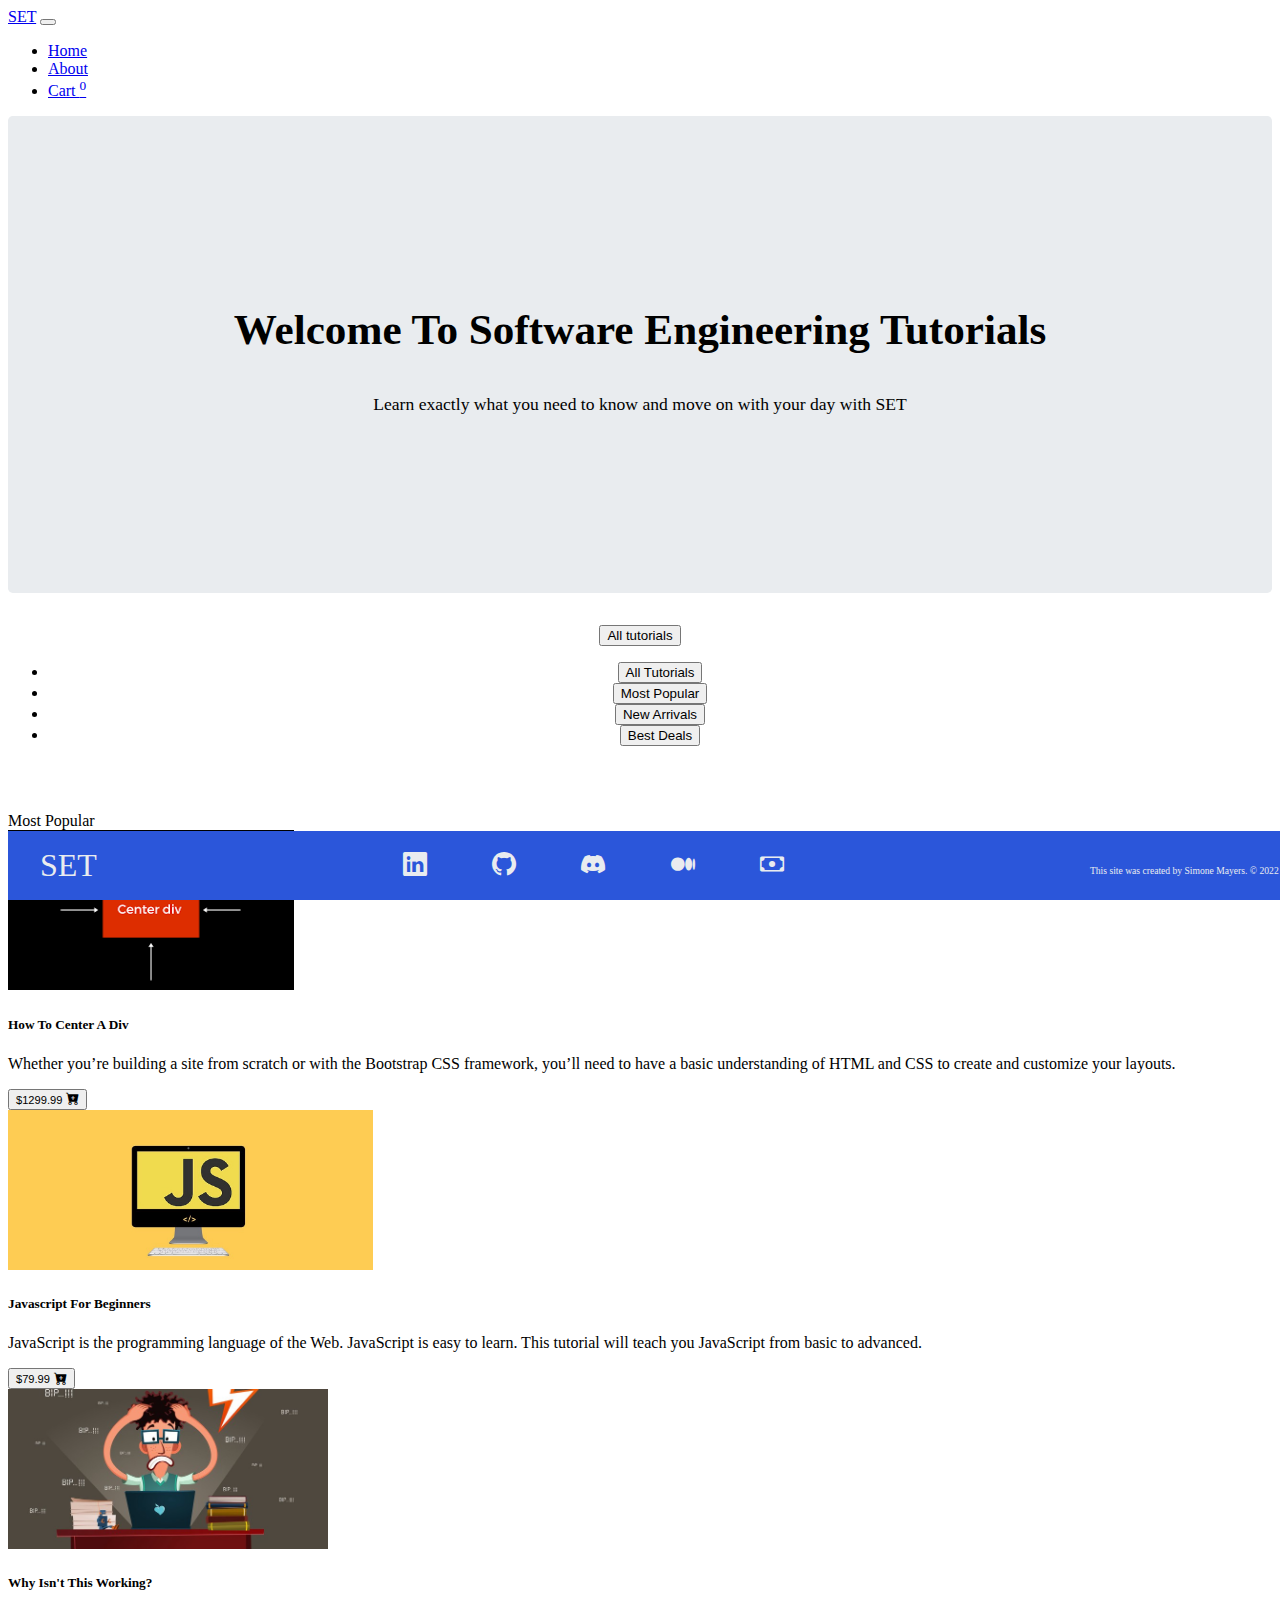
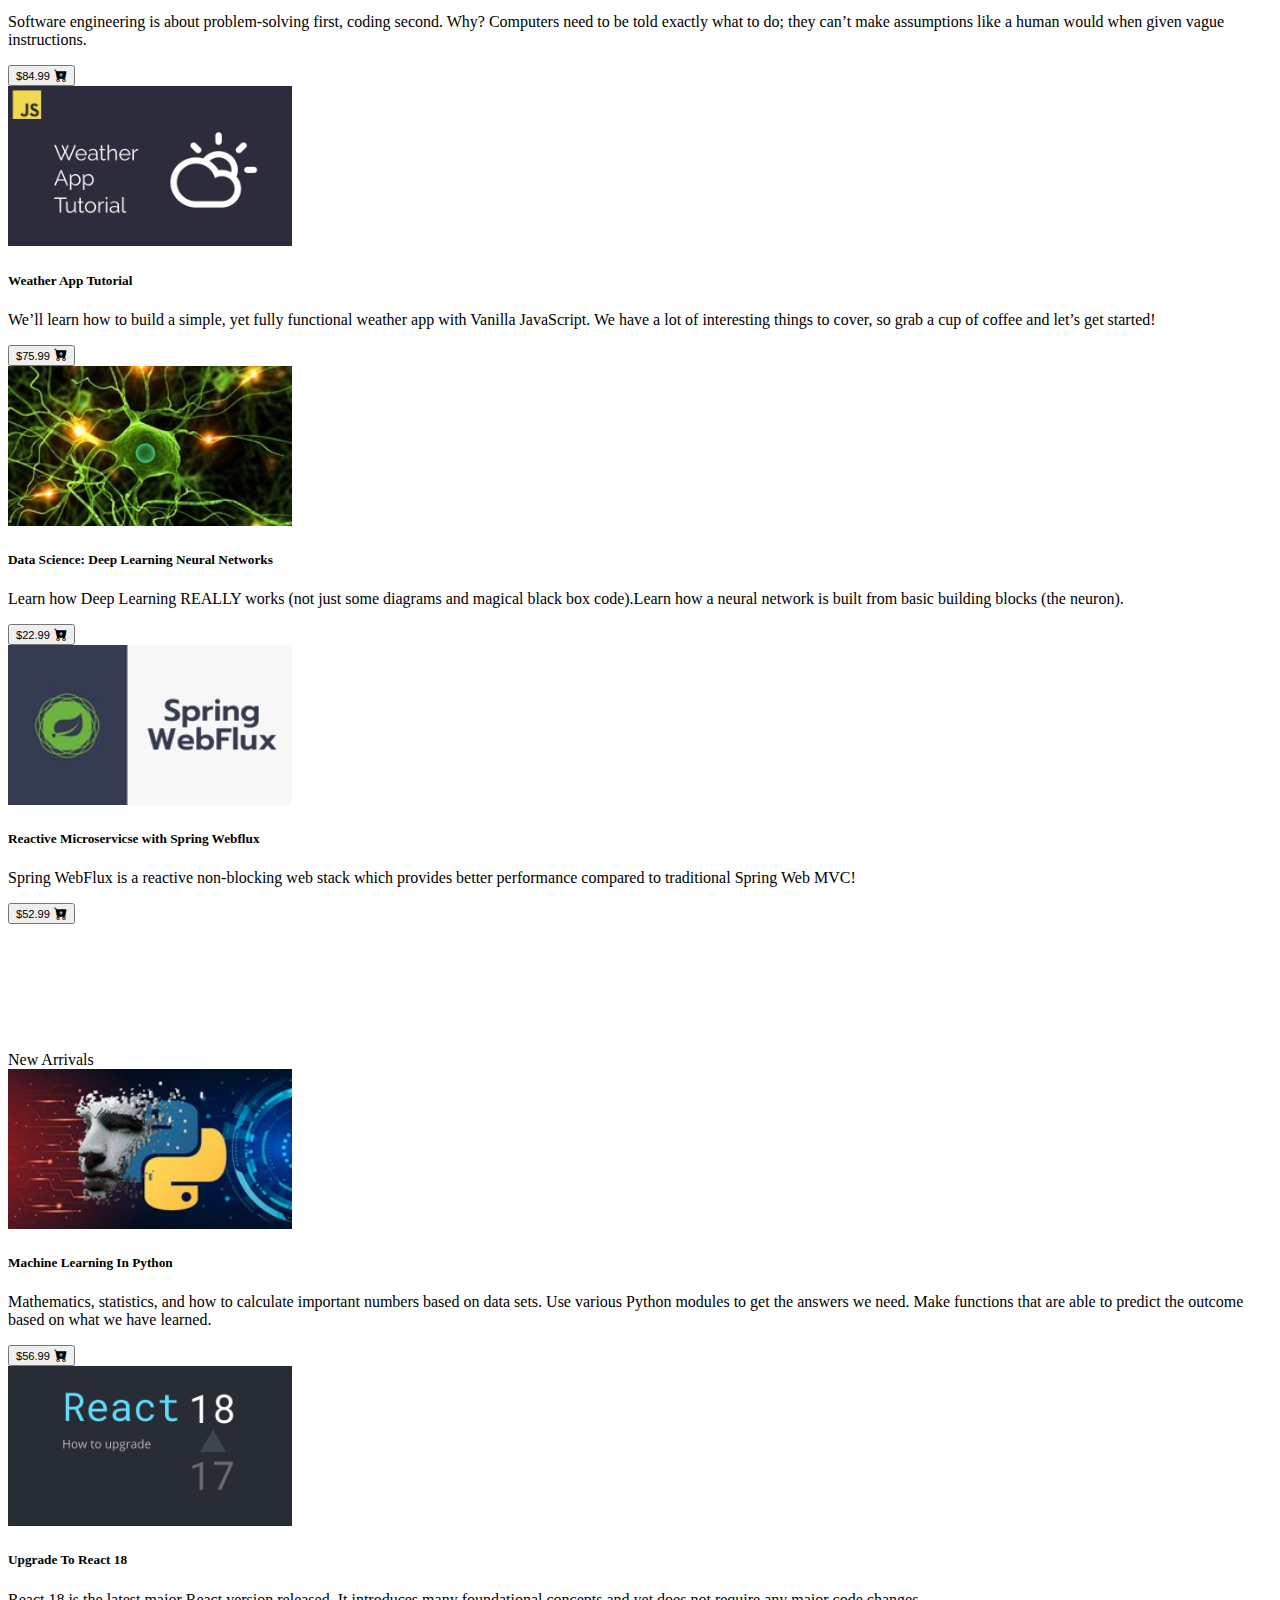
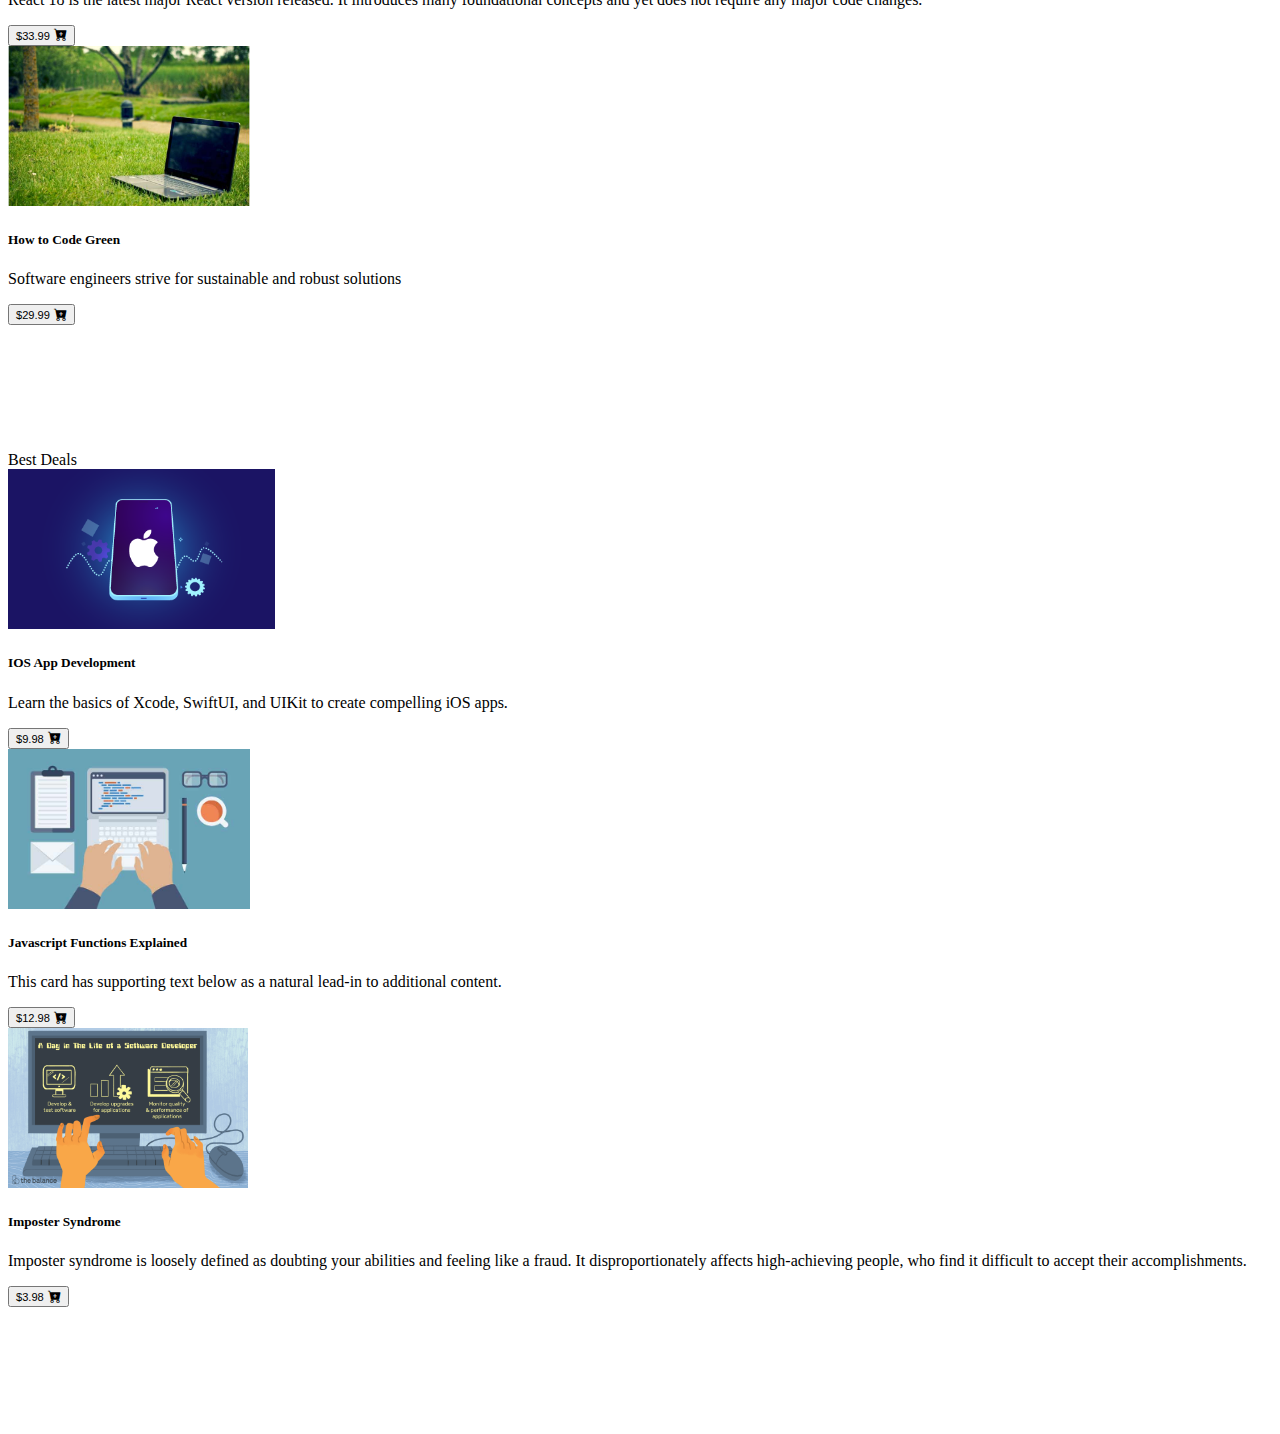
<file: index.html>
<!DOCTYPE html>
<html lang="en">
<head>
    <meta charset="UTF-8">
    <meta http-equiv="X-UA-Compatible" content="IE=edge">
    <meta name="viewport" content="width=device-width, initial-scale=1.0">
    <link href="https://cdn.jsdelivr.net/npm/bootstrap@5.1.3/dist/css/bootstrap.min.css" rel="stylesheet" integrity="sha384-1BmE4kWBq78iYhFldvKuhfTAU6auU8tT94WrHftjDbrCEXSU1oBoqyl2QvZ6jIW3" crossorigin="anonymous">
    <link rel="stylesheet" href="https://cdn.jsdelivr.net/npm/bootstrap-icons@1.8.1/font/bootstrap-icons.css">
    <link rel="stylesheet" href="style.css">
    <title>Document</title>
</head>
<body>

    <nav class="navbar navbar-expand-lg navbar-light bg-light">
        <div class="container-fluid">
            <a class="navbar-brand" href="index.html">SET</a>
            <button class="navbar-toggler" type="button" data-bs-toggle="collapse" data-bs-target="#navbarNavDropdown" aria-controls="navbarNavDropdown" aria-expanded="false" aria-label="Toggle navigation">
                <span class="navbar-toggler-icon"></span>
            </button>
            <div class="collapse navbar-collapse" id="navbarNavDropdown">
                <ul class="navbar-nav d-flex w-100">
                    <li class="nav-item">
                        <a class="nav-link active" aria-current="page" href="index.html">Home</a>
                    </li>
                    <li class="nav-item">
                        <a class="nav-link" href="about.html">About</a>
                    </li>
                    <li class="nav-item ms-auto">
                        <a class="nav-link" href="cart.html">Cart</a>
                    </li>
                </ul>
            </div>
        </div>
    </nav>


    <div class="jumbotron">
        <h1>Welcome To Software Engineering Tutorials</h1>
        <p>Learn exactly what you need to know and move on with your day with SET</p>
    </div>

    <div class="filter">
        <div class="dropdown">
            <button class="btn btn-secondary dropdown-toggle" type="button" id="dropdownMenuButton1" data-bs-toggle="dropdown" aria-expanded="false">
                All tutorials
            </button>
            <ul class="dropdown-menu" aria-labelledby="dropdownMenuButton1">
                <li><button id="all-tutorials-button" class="dropdown-item">All Tutorials</button></li>
                <li><button id="most-popular-button" class="dropdown-item">Most Popular</button></li>
                <li><button id="new-arrivals-button" class="dropdown-item" >New Arrivals</button></li>
                <li><button id="best-deals-button" class="dropdown-item">Best Deals</button></li>
            </ul>
        </div>
    </div>

    <div class="main" >
        <div id="most-popular"  class="card text-center featured">
            <div class="card-header bg-warning">
                Most Popular
            </div>
            <div class="card-body">
                <div class="row row-cols-1 row-cols-md-3 g-4">
                    <div class="col">
                        <div class="card h-100">
                            <img src="./src/center-a-div.png" class="card-img-top" alt="...">
                            <div class="card-body">
                                <h5 class="card-title">How To Center A Div</h5>
                                <p class="card-text">Whether you’re building a site from scratch or with the Bootstrap CSS framework, you’ll need to have a basic understanding of HTML and CSS to create and customize your layouts.</p>
                            </div>
                            <button class="card-footer btn fs-4 add-to-cart">
                                <small class="text-muted">$1299.99</small>
                                <i class="bi bi-cart-plus-fill text-warning"></i>
                            </button>
                        </div>
                    </div>
                    <div class="col">
                        <div class="card h-100">
                            <img src="./src/javascript-for-beginners.jpg" class="card-img-top" alt="...">
                            <div class="card-body">
                                <h5 class="card-title">Javascript For Beginners</h5>
                                <p class="card-text">JavaScript is the programming language of the Web. JavaScript is easy to learn. This tutorial will teach you JavaScript from basic to advanced.</p>
                            </div>
                            <button class="card-footer btn fs-4 add-to-cart">
                                <small class="text-muted">$79.99</small>
                                <i class="bi bi-cart-plus-fill text-warning"></i>
                            </button>
                        </div>
                    </div>
                    <div class="col">
                        <div class="card h-100">
                            <img src="./src/why-isnt-this-working.jpeg" class="card-img-top" alt="...">
                            <div class="card-body">
                                <h5 class="card-title">Why Isn't This Working?</h5>
                                <p class="card-text">Software engineering is about problem-solving first, coding second. Why? Computers need to be told exactly what to do; they can’t make assumptions like a human would when given vague instructions. </p>
                            </div>
                            <button class="card-footer btn fs-4 add-to-cart">
                                <small class="text-muted">$84.99</small>
                                <i class="bi bi-cart-plus-fill text-warning"></i>
                            </button>
                        </div>
                    </div>
                </div>
                <div class="row row-cols-1 row-cols-md-3 g-4">
                    <div class="col">
                        <div class="card h-100">
                            <img src="./src/weather-app.jpg" class="card-img-top" alt="...">
                            <div class="card-body">
                                <h5 class="card-title">Weather App Tutorial</h5>
                                <p class="card-text">We’ll learn how to build a simple, yet fully functional weather app with Vanilla JavaScript. We have a lot of interesting things to cover, so grab a cup of coffee and let’s get started! </p>
                            </div>
                            <button class="card-footer btn fs-4 add-to-cart">
                                <small class="text-muted">$75.99</small>
                                <i class="bi bi-cart-plus-fill text-warning"></i>
                            </button>
                        </div>
                    </div>
                    <div class="col">
                        <div class="card h-100">
                            <img src="./src/data-science.jpg" class="card-img-top" alt="...">
                            <div class="card-body">
                                <h5 class="card-title">Data Science: Deep Learning Neural Networks</h5>
                                <p class="card-text">Learn how Deep Learning REALLY works (not just some diagrams and magical black box code).Learn how a neural network is built from basic building blocks (the neuron).</p>
                            </div>
                            <button class="card-footer btn fs-4 add-to-cart">
                                <small class="text-muted">$22.99</small>
                                <i class="bi bi-cart-plus-fill text-warning"></i>
                            </button>
                        </div>
                    </div>
                    <div class="col">
                        <div class="card h-100">
                            <img src="./src/spring.jpg" class="card-img-top" alt="...">
                            <div class="card-body">
                                <h5 class="card-title">Reactive Microservicse with Spring Webflux</h5>
                                <p class="card-text">Spring WebFlux is a reactive non-blocking web stack which provides better performance compared to traditional Spring Web MVC! </p>
                            </div>
                            <button class="card-footer btn fs-4 add-to-cart">
                                <small class="text-muted">$52.99</small>
                                <i class="bi bi-cart-plus-fill text-warning"></i>
                            </button>
                        </div>
                    </div>
                </div>
            </div>
        </div>

        <div id="new-arrivals" class="card text-center featured">
            <div class="card-header bg-warning">
                New Arrivals
            </div>
            <div class="card-body">
                <div class="row row-cols-1 row-cols-md-3 g-4">
                    <div class="col">
                        <div class="card h-100">
                            <img src="./src/machine-learning-in-python.jpg" class="card-img-top" alt="...">
                            <div class="card-body">
                                <h5 class="card-title">Machine Learning In Python</h5>
                                <p class="card-text">Mathematics, statistics, and how to calculate important numbers based on data sets. Use various Python modules to get the answers we need. Make functions that are able to predict the outcome based on what we have learned.</p>
                            </div>
                            <button class="card-footer btn fs-4 add-to-cart">
                                <small class="text-muted">$56.99</small>
                                <i class="bi bi-cart-plus-fill text-warning"></i>
                            </button>
                        </div>
                    </div>
                    <div class="col">
                        <div class="card h-100">
                            <img src="./src/how-to-upgrade-to-react-18.jpg" class="card-img-top" alt="...">
                            <div class="card-body">
                                <h5 class="card-title">Upgrade To React 18</h5>
                                <p class="card-text">React 18 is the latest major React version released. It introduces many foundational concepts and yet does not require any major code changes.</p>
                            </div>
                            <button class="card-footer btn fs-4 add-to-cart">
                                <small class="text-muted">$33.99</small>
                                <i class="bi bi-cart-plus-fill text-warning"></i>
                            </button>
                        </div>
                    </div>
                    <div class="col">
                        <div class="card h-100">
                            <img src="./src/how-to-code-green.jpg" class="card-img-top" alt="...">
                            <div class="card-body">
                                <h5 class="card-title">How to Code Green</h5>
                                <p class="card-text">Software engineers strive for sustainable and robust solutions  </p>
                            </div>
                            <button class="card-footer btn fs-4 add-to-cart">
                                <small class="text-muted">$29.99</small>
                                <i class="bi bi-cart-plus-fill text-warning"></i>
                            </button>
                        </div>
                    </div>
                </div>
            </div>
        </div>

        <div id="best-deals" class="card text-center featured">
            <div class="card-header bg-warning">
                Best Deals
            </div>
            <div class="card-body">
                <div class="row row-cols-1 row-cols-md-3 g-4">
                    <div class="col">
                        <div class="card h-100">
                            <img src="./src/ios-development.png" class="card-img-top" alt="...">
                            <div class="card-body">
                                <h5 class="card-title">IOS App Development</h5>
                                <p class="card-text">Learn the basics of Xcode, SwiftUI, and UIKit to create compelling iOS apps.</p>
                            </div>
                            <button class="card-footer btn fs-4 add-to-cart">
                                <small class="text-muted">$9.98</small>
                                <i class="bi bi-cart-plus-fill text-warning"></i>
                            </button>
                        </div>
                    </div>
                    <div class="col">
                        <div class="card h-100">
                            <img src="./src/javascript-functions-explained.png" class="card-img-top" alt="...">
                            <div class="card-body">
                                <h5 class="card-title">Javascript Functions Explained</h5>
                                <p class="card-text">This card has supporting text below as a natural lead-in to additional content.</p>
                            </div>
                            <button class="card-footer btn fs-4 add-to-cart">
                                <small class="text-muted">$12.98</small>
                                <i class="bi bi-cart-plus-fill text-warning"></i>
                            </button>
                        </div>
                    </div>
                    <div class="col">
                        <div class="card h-100">
                            <img src="./src/imposter-syndrome.png" class="card-img-top" alt="...">
                            <div class="card-body">
                                <h5 class="card-title">Imposter Syndrome</h5>
                                <p class="card-text">Imposter syndrome is loosely defined as doubting your abilities and feeling like a fraud. It disproportionately affects high-achieving people, who find it difficult to accept their accomplishments.</p>
                            </div>
                            <button class="card-footer btn fs-4 add-to-cart">
                                <small class="text-muted">$3.98</small>
                                <i class="bi bi-cart-plus-fill text-warning"></i>
                            </button>
                        </div>
                    </div>
                </div>
            </div>
        </div>
    </div>

    <footer class="footer">
        <div class="logo">SET</div>
        <div class="socials">
            <a target="_blank" href="https://www.linkedin.com/in/simone-mayers-68061770/">
                <i class="bi bi-linkedin"></i>
            </a> 
            <a target="_blank" href="https://github.com/simonemayers">
                <i class="bi bi-github"></i>
            </a>
            <a target="_blank" href="https://discord.com/users/Simone#3603">
                <i class="bi bi-discord"></i>
            </a>
            <a target="_blank" href="https://medium.com/@simone21295">
                <i class="bi bi-medium"></i>
            </a>
            <a target="_blank" href="https://cash.app/$ceosimone">
                <i class="bi bi-cash"></i>
            </a>
        </div>
        <p class="copyright">This site was created by Simone Mayers. © 2022 Copyright</p>
    </footer>
    
    

    <script src="script.js"></script>
    <script src="https://cdn.jsdelivr.net/npm/bootstrap@5.1.3/dist/js/bootstrap.bundle.min.js" integrity="sha384-ka7Sk0Gln4gmtz2MlQnikT1wXgYsOg+OMhuP+IlRH9sENBO0LRn5q+8nbTov4+1p" crossorigin="anonymous"></script>
</body>
</html>
</file>
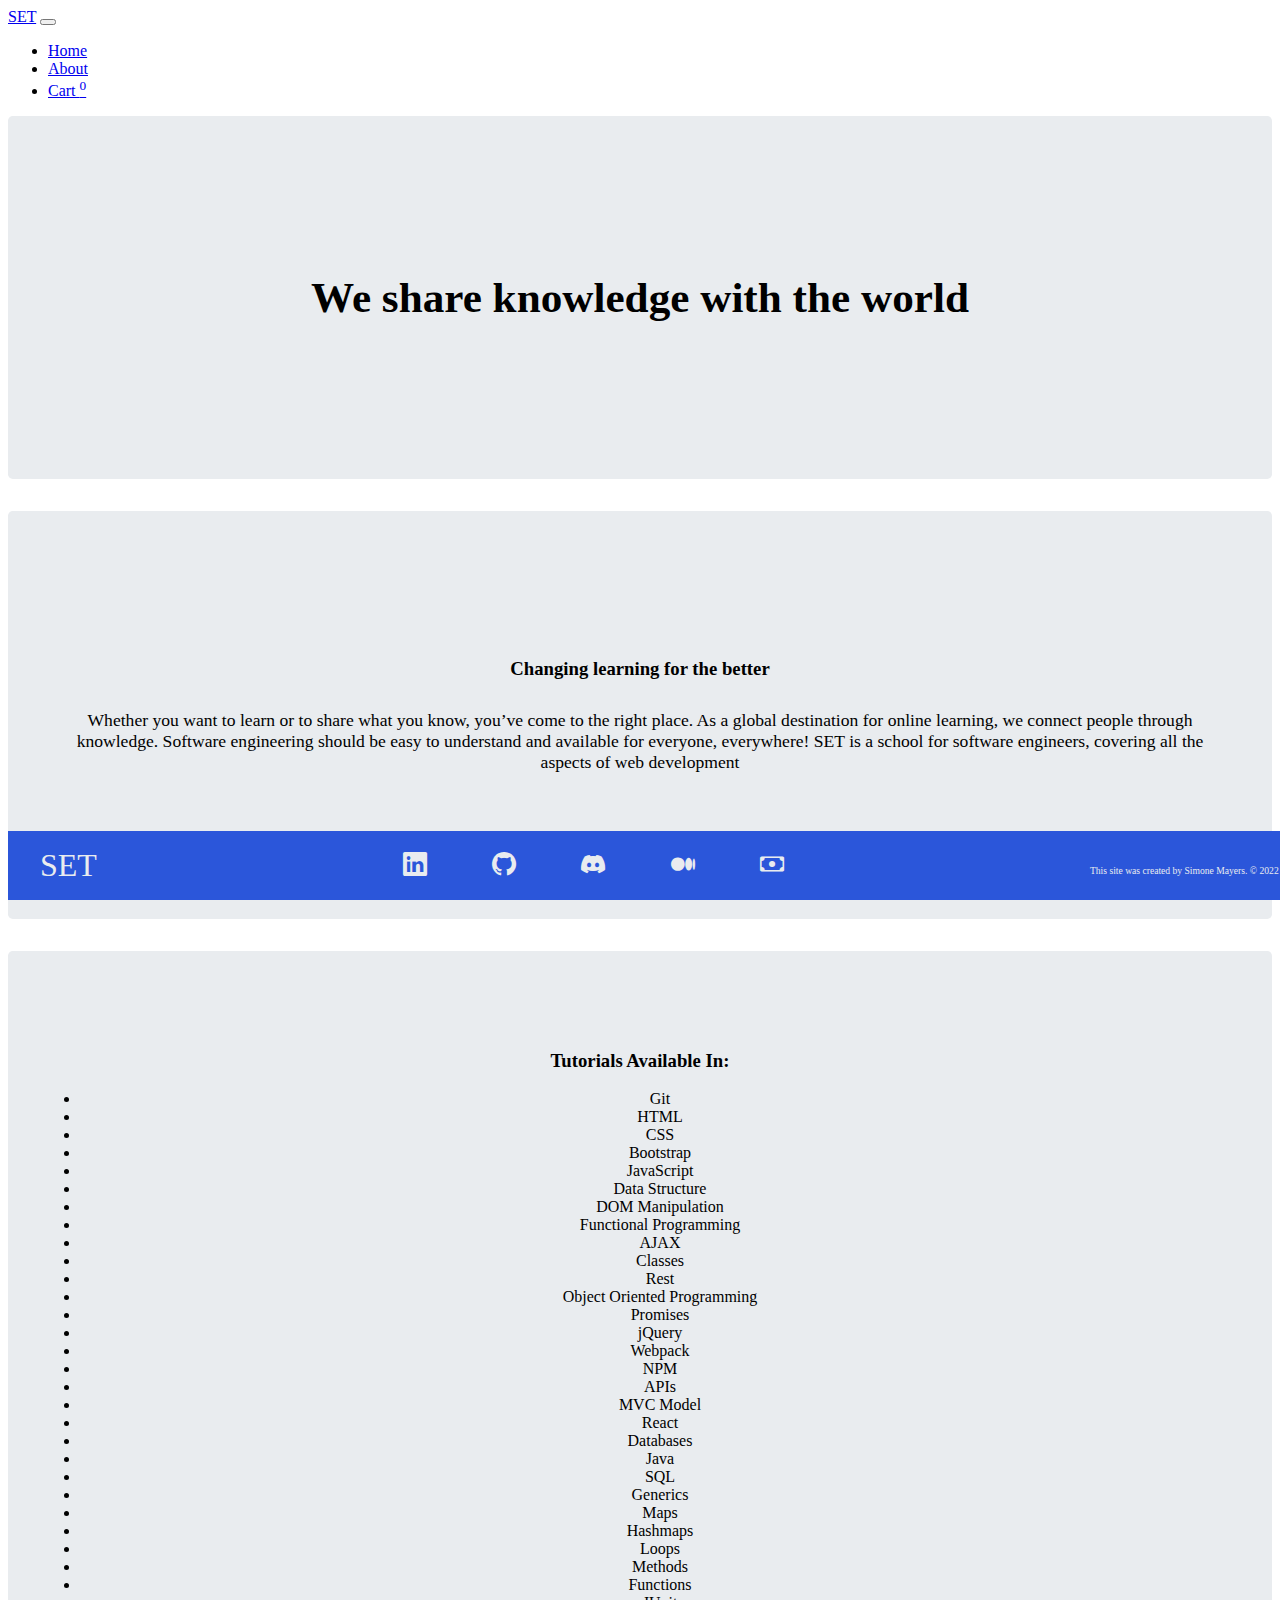
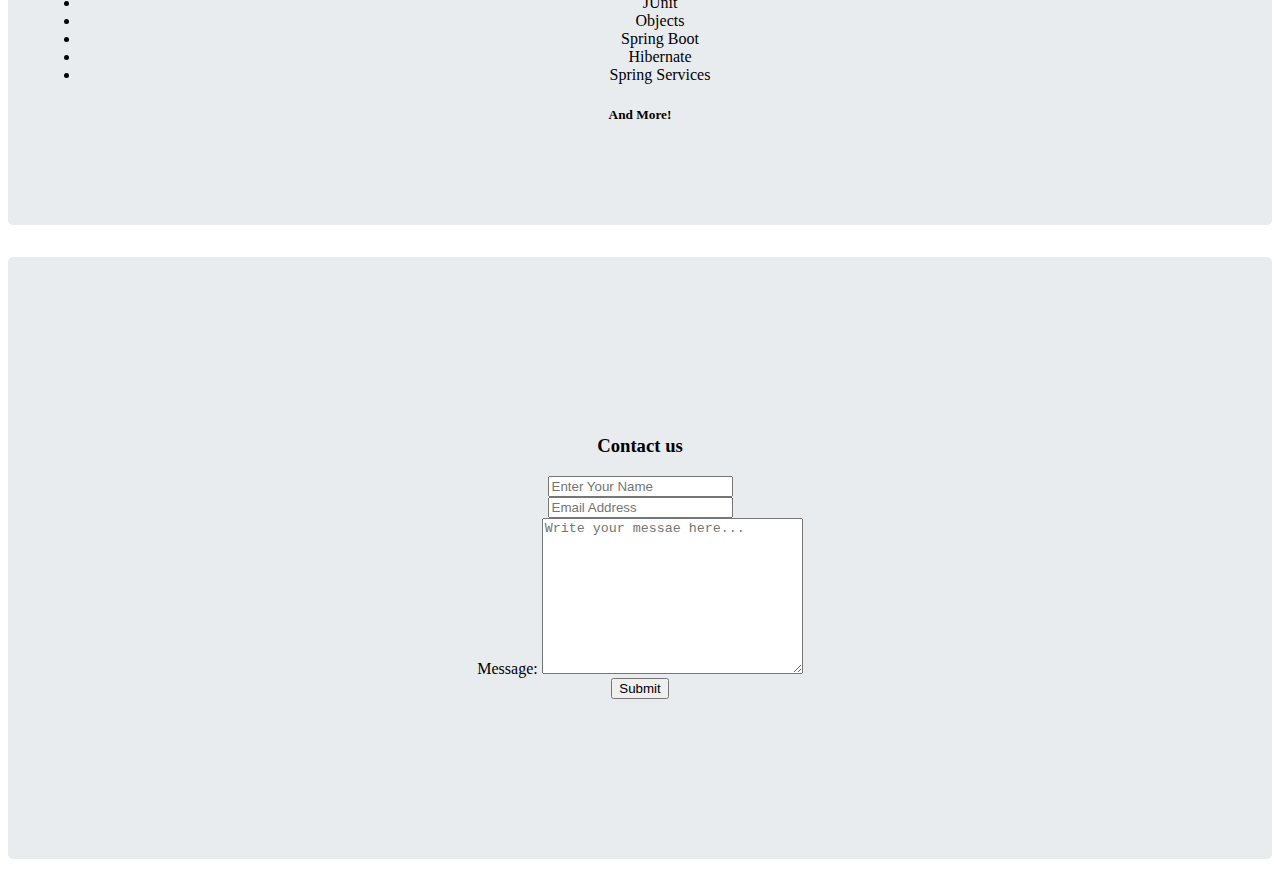
<file: about.html>
<!DOCTYPE html>
<html lang="en">
<head>
    <meta charset="UTF-8">
    <meta http-equiv="X-UA-Compatible" content="IE=edge">
    <meta name="viewport" content="width=device-width, initial-scale=1.0">
    <link href="https://cdn.jsdelivr.net/npm/bootstrap@5.1.3/dist/css/bootstrap.min.css" rel="stylesheet" integrity="sha384-1BmE4kWBq78iYhFldvKuhfTAU6auU8tT94WrHftjDbrCEXSU1oBoqyl2QvZ6jIW3" crossorigin="anonymous">
    <link rel="stylesheet" href="https://cdn.jsdelivr.net/npm/bootstrap-icons@1.8.1/font/bootstrap-icons.css">
    <link rel="stylesheet" href="style.css">
    <title>Document</title>
</head>
<body>

    <nav class="navbar navbar-expand-lg navbar-light bg-light">
        <div class="container-fluid">
            <a class="navbar-brand" href="index.html">SET</a>
            <button class="navbar-toggler" type="button" data-bs-toggle="collapse" data-bs-target="#navbarNavDropdown" aria-controls="navbarNavDropdown" aria-expanded="false" aria-label="Toggle navigation">
                <span class="navbar-toggler-icon"></span>
            </button>
            <div class="collapse navbar-collapse" id="navbarNavDropdown">
                <ul class="navbar-nav d-flex w-100">
                    <li class="nav-item">
                        <a class="nav-link" aria-current="page" href="index.html">Home</a>
                    </li>
                    <li class="nav-item">
                        <a class="nav-link active" href="about.html">About</a>
                    </li>
                    <li class="nav-item ms-auto">
                        <a class="nav-link" href="cart.html">Cart</a>
                    </li>
                </ul>
            </div>
        </div>
    </nav>

    <div class="jumbotron bg-warning about">
        <h1>We share knowledge with the world</h1>
    </div>
    <div class="jumbotron about">
        <h3>Changing learning for the better</h3>
        <p>Whether you want to learn or to share what you know, you’ve come to the right place. As a global destination for online learning, we connect people through knowledge. Software engineering should be easy to understand and available for everyone, everywhere! SET is a school for software engineers, covering all the aspects of web development</p>
    </div>
    <div class="jumbotron bg-warning topics">
        <h3>Tutorials Available In: </h3>
        <ul class="list-inline">
            <li class="list-inline-item">Git</li>
            <li class="list-inline-item">HTML</li>
            <li class="list-inline-item">CSS</li>
            <li class="list-inline-item">Bootstrap</li>
            <li class="list-inline-item">JavaScript</li>
            <li class="list-inline-item">Data Structure</li>
            <li class="list-inline-item">DOM Manipulation</li>
            <li class="list-inline-item">Functional Programming</li>
            <li class="list-inline-item">AJAX</li>
            <li class="list-inline-item">Classes</li>
            <li class="list-inline-item">Rest</li>
            <li class="list-inline-item">Object Oriented Programming</li>
            <li class="list-inline-item">Promises</li>
            <li class="list-inline-item">jQuery</li>
            <li class="list-inline-item">Webpack</li>
            <li class="list-inline-item">NPM</li>
            <li class="list-inline-item">APIs</li>
            <li class="list-inline-item">MVC Model</li>
            <li class="list-inline-item">React</li>
            <li class="list-inline-item">Databases</li>
            <li class="list-inline-item">Java</li>
            <li class="list-inline-item">SQL</li>
            <li class="list-inline-item">Generics</li>
            <li class="list-inline-item">Maps</li>
            <li class="list-inline-item">Hashmaps</li>
            <li class="list-inline-item">Loops</li>
            <li class="list-inline-item">Methods</li>
            <li class="list-inline-item">Functions</li>
            <li class="list-inline-item">JUnit</li>
            <li class="list-inline-item">Objects</li>
            <li class="list-inline-item">Spring Boot</li>
            <li class="list-inline-item">Hibernate</li>
            <li class="list-inline-item">Spring Services</li>
        </ul>
        <h5>And More!</h5>
    </div>

    <div class="jumbotron form-jumbotron pt-5 pb-5 mb-5">
        <h3>Contact us</h3>
        <form class="form">
            <div class="input-group pb-2">
                <input class="form-control w-50" type="text" name="name" placeholder="Enter Your Name">
            </div>
            <div class="input-group pb-1">
                <input class="form-control w-50" type="email" name="email" placeholder="Email Address">
            </div>
            <div class="input-group d-flex flex-column">
                <label class="form-label p-1 m-auto" for="message">Message: </label>
                <textarea class="form-control w-100" name="message" id="message" cols="30" rows="10" placeholder="Write your messae here..."></textarea>
            </div>
            <button type="submit" class="btn">Submit</button>
        </form>
    </div>

    <footer class="footer">
        <div class="logo">SET</div>
        <div class="socials">
            <a target="_blank" href="https://www.linkedin.com/in/simone-mayers-68061770/">
                <i class="bi bi-linkedin"></i>
            </a> 
            <a target="_blank" href="https://github.com/simonemayers">
                <i class="bi bi-github"></i>
            </a>
            <a target="_blank" href="https://discord.com/users/Simone#3603">
                <i class="bi bi-discord"></i>
            </a>
            <a target="_blank" href="https://medium.com/@simone21295">
                <i class="bi bi-medium"></i>
            </a>
            <a target="_blank" href="https://cash.app/$ceosimone">
                <i class="bi bi-cash"></i>
            </a>
        </div>
        <p class="copyright">This site was created by Simone Mayers. © 2022 Copyright</p>
    </footer>
    

    <script src="script.js"></script>
    <script src="https://cdn.jsdelivr.net/npm/bootstrap@5.1.3/dist/js/bootstrap.bundle.min.js" integrity="sha384-ka7Sk0Gln4gmtz2MlQnikT1wXgYsOg+OMhuP+IlRH9sENBO0LRn5q+8nbTov4+1p" crossorigin="anonymous"></script>
</body>
</html>
</file>
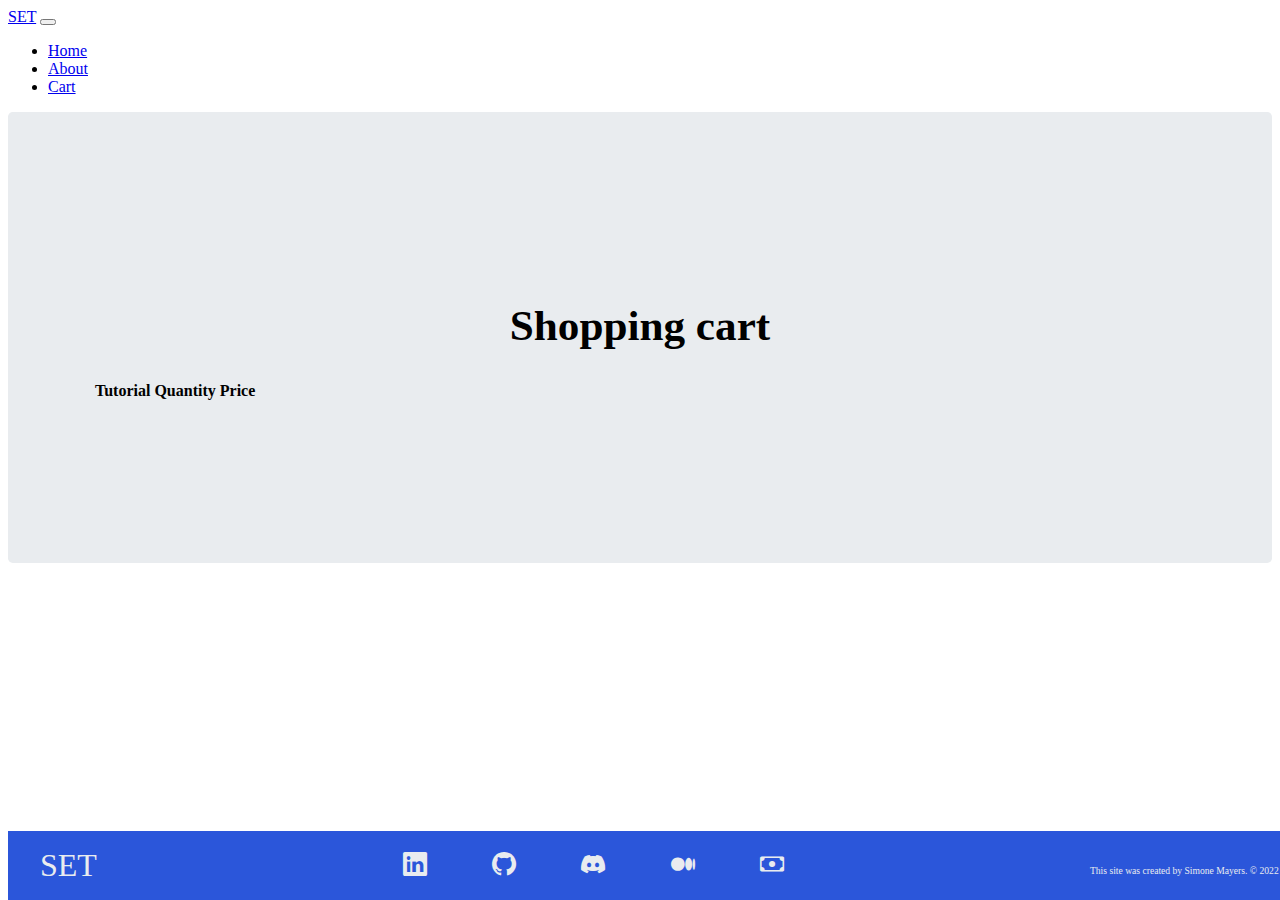
<file: cart.html>
<!DOCTYPE html>
<html lang="en">
<head>
    <meta charset="UTF-8">
    <meta http-equiv="X-UA-Compatible" content="IE=edge">
    <meta name="viewport" content="width=device-width, initial-scale=1.0">
    <link href="https://cdn.jsdelivr.net/npm/bootstrap@5.1.3/dist/css/bootstrap.min.css" rel="stylesheet" integrity="sha384-1BmE4kWBq78iYhFldvKuhfTAU6auU8tT94WrHftjDbrCEXSU1oBoqyl2QvZ6jIW3" crossorigin="anonymous">
    <link rel="stylesheet" href="https://cdn.jsdelivr.net/npm/bootstrap-icons@1.8.1/font/bootstrap-icons.css">
    <link rel="stylesheet" href="style.css">
    <title>Document</title>
</head>
<body>

    <nav class="navbar navbar-expand-lg navbar-light bg-light">
        <div class="container-fluid">
            <a class="navbar-brand" href="index.html">SET</a>
            <button class="navbar-toggler" type="button" data-bs-toggle="collapse" data-bs-target="#navbarNavDropdown" aria-controls="navbarNavDropdown" aria-expanded="false" aria-label="Toggle navigation">
                <span class="navbar-toggler-icon"></span>
            </button>
            <div class="collapse navbar-collapse" id="navbarNavDropdown">
                <ul class="navbar-nav d-flex w-100">
                    <li class="nav-item">
                        <a class="nav-link" aria-current="page" href="index.html">Home</a>
                    </li>
                    <li class="nav-item">
                        <a class="nav-link" href="about.html">About</a>
                    </li>
                    <li class="nav-item ms-auto">
                        <a class="nav-link active" href="cart.html">Cart</a>
                    </li>
                </ul>
            </div>
        </div>
    </nav>


    <div class="jumbotron cart-jumbotron pt-5 pb-5">
        <h1>Shopping cart</h1>
        <table id="list"  class="table">
        </table>
    </div>
    
    <footer class="footer">
        <div class="logo">SET</div>
        <div class="socials">
            <a target="_blank" href="https://www.linkedin.com/in/simone-mayers-68061770/">
                <i class="bi bi-linkedin"></i>
            </a> 
            <a target="_blank" href="https://github.com/simonemayers">
                <i class="bi bi-github"></i>
            </a>
            <a target="_blank" href="https://discord.com/users/Simone#3603">
                <i class="bi bi-discord"></i>
            </a>
            <a target="_blank" href="https://medium.com/@simone21295">
                <i class="bi bi-medium"></i>
            </a>
            <a target="_blank" href="https://cash.app/$ceosimone">
                <i class="bi bi-cash"></i>
            </a>
        </div>
        <p class="copyright">This site was created by Simone Mayers. © 2022 Copyright</p>
    </footer>

    <script src="script.js"></script>
    <script src="https://cdn.jsdelivr.net/npm/bootstrap@5.1.3/dist/js/bootstrap.bundle.min.js" integrity="sha384-ka7Sk0Gln4gmtz2MlQnikT1wXgYsOg+OMhuP+IlRH9sENBO0LRn5q+8nbTov4+1p" crossorigin="anonymous"></script>
</body>
</html>
</file>
<file: style.css>
.jumbotron {
    padding: 10rem 5rem;
    margin-bottom: 2rem;
    background-color: #e9ecef;
    border-radius: .3rem;
    text-align: center;
  }

  .jumbotron h1{
      font-size: 2.7em;
  }

  .jumbotron p{
      font-size: 1.1em;
      padding-top: 1%;
  }

  .featured {
      margin-bottom: 10%;
  }

  .card-img-top{
      height: 10em;
  }

.about.jumbotron{
    padding: 8rem 3rem;
    font-size: 1em
    /* color: white; */
}

.topics{
    padding: 5rem 2rem;
}

.cart-item{
    display: flex;
    justify-content: space-between;
    align-items: center;
}

.cart-item-image {
    width: 10rem;
}

footer{
    background-color: hsl(225, 70%, 51%);
    padding: 1rem 2rem;
    display: flex;
    justify-content: space-between;
    align-items: center;
    position:fixed; 
    color: #e9ecef ;
    width: 100%;
    bottom: 0px; 
}

footer a{
    color: #e9ecef ;
}
footer a:visited{
    color: #e9ecef ;
}

footer a:hover{
    color: #e9ecef ;

}

.logo{
    font-size: 2em;
}

.socials{
    width: 40%;
    display: flex;
    justify-content: space-evenly;
    font-size: 1.5em;
}

.copyright{
    font-size: 0.6em;
    margin-bottom: 0%;
}

.filter{
    margin: auto;
    text-align: center;
    padding-bottom: 4%;
}

/* .cart-item-description{
    font-size: 0.5em;
    width: 25%;
    text-align: center;
    margin: auto;
} */
</file>
